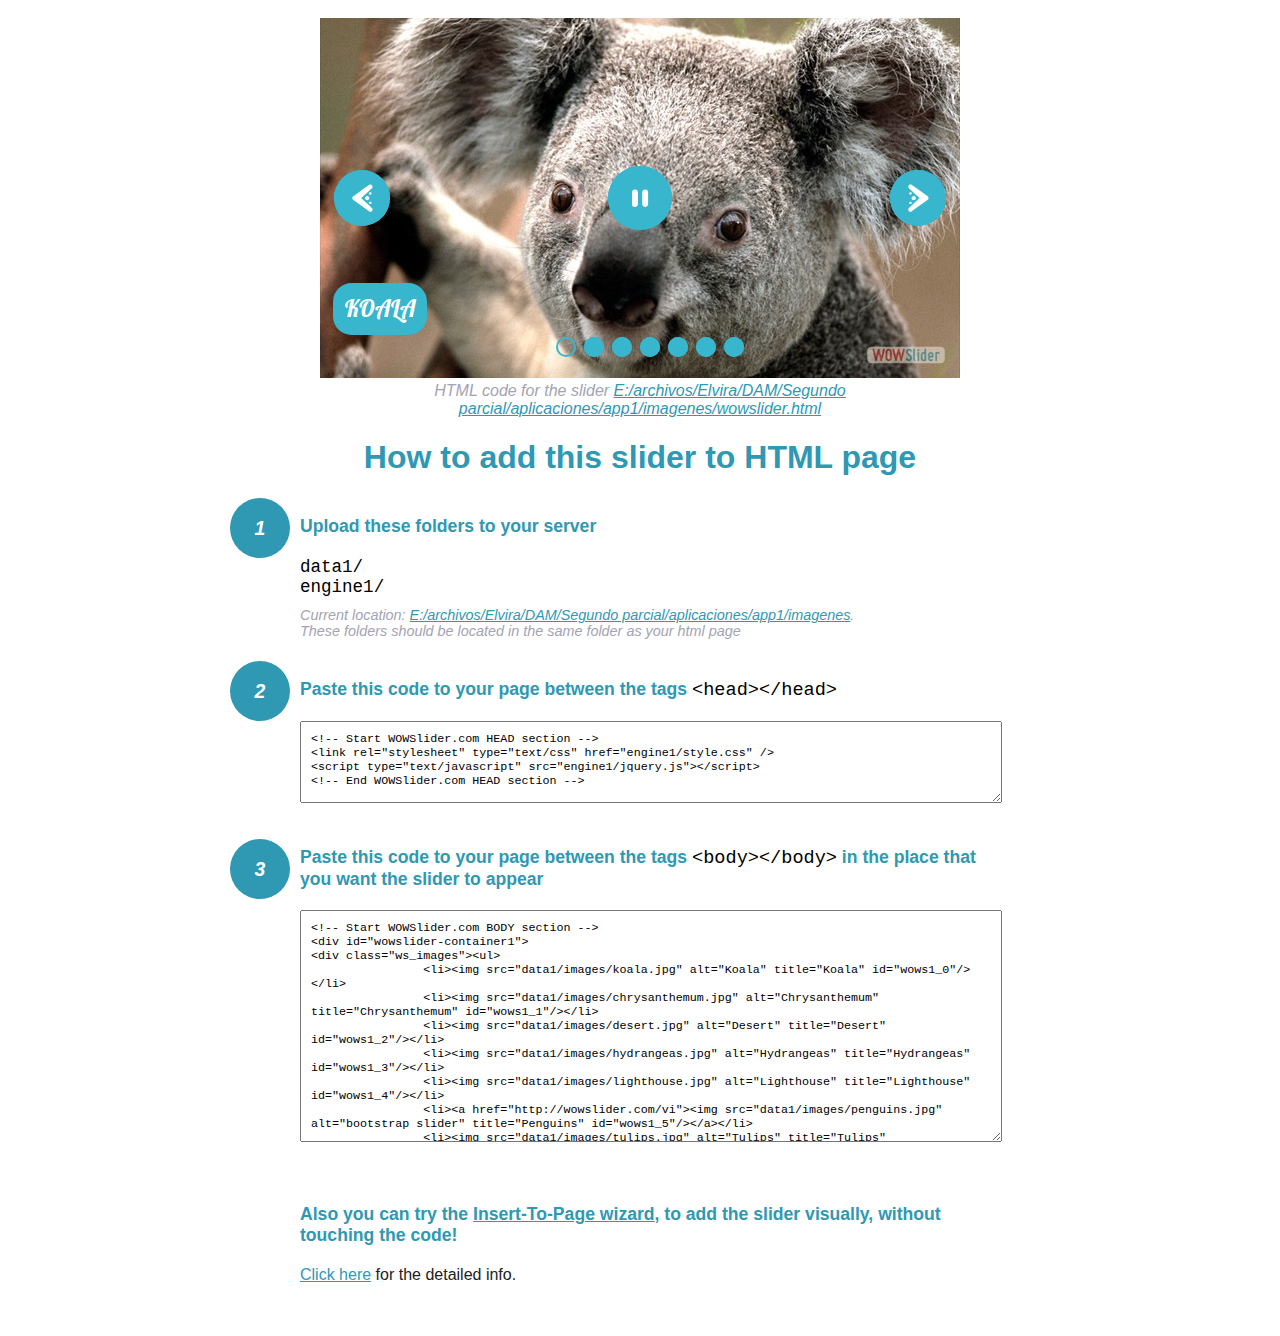
<file: wowslider-howto.html>
<!DOCTYPE html>
<html>
<head>
	<title>WOWSlider</title>
	<meta http-equiv="content-type" content="text/html; charset=utf-8" />
	<meta name="description" content="WOWSlider" />
	
	<!-- Start WOWSlider.com HEAD section --> <!-- add to the <head> of your page -->
	<link rel="stylesheet" type="text/css" href="engine1/style.css" />
	<script type="text/javascript" src="engine1/jquery.js"></script>
	<!-- End WOWSlider.com HEAD section -->


<style>
.instuction {
	font-family: sans-serif, Arial;
	display: block;
	margin: 0 auto;
	max-width: 820px;
	width: 100%;
	padding: 0 70px;
	color: #222;
	-webkit-box-sizing: border-box;
	-moz-box-sizing: border-box;
	box-sizing: border-box;
}
.instuction h1 img {
	max-width: 170px;
	vertical-align: middle;
	margin-bottom: 10px;
}
.instuction h1 {
	color: #2F98B3;
	text-align: center;
}
.instuction h2 {
	position: relative;
	font-size: 1.1em;
	color: #2F98B3;
	margin-bottom: 20px;
	margin-top: 40px;
}
.instuction h2 span.num {
	position: absolute;
	left: -70px;
	top: -18px;
	display: inline-block;
	vertical-align: middle;
	font-style: italic;
	font-size: 1.1em;
	width: 60px;
	height: 60px;
	line-height: 60px;
	text-align: center;
	background: #2F98B3;
	color: #fff;
	border-radius: 50%;
}
.instuction .mono {
	color: #000;
	font-family: monospace;
	font-size: 1.3em;
	font-weight: normal;
}
.instuction li.mono {
	font-size: 1.5em;
}

.instuction ul {
	font-size: 0.9em;
	margin-top: 0;
	padding-left: 0;
	list-style: none;
}
.instuction .note {
	color: #A3A3B2;
	font-style: italic;
	padding-top: 10px;
}
.instuction p.note {
	text-align: center;
	padding-top: 0;
	margin-top: 4px;
}
.instuction textarea {
	font-size: 0.9em;
	min-height: 60px;
	padding: 10px;
	margin: 0;
	overflow: auto;
	max-width: 100%;
	width: 100%;
}
.instuction a,
.instuction a:visited {
	color: #2F98B3;
}
</style>


</head>
<body style="margin:auto">

<br>

<!-- Start WOWSlider.com BODY section --> <!-- add to the <body> of your page -->
<div id="wowslider-container1">
<div class="ws_images"><ul>
		<li><img src="data1/images/koala.jpg" alt="Koala" title="Koala" id="wows1_0"/></li>
		<li><img src="data1/images/chrysanthemum.jpg" alt="Chrysanthemum" title="Chrysanthemum" id="wows1_1"/></li>
		<li><img src="data1/images/desert.jpg" alt="Desert" title="Desert" id="wows1_2"/></li>
		<li><img src="data1/images/hydrangeas.jpg" alt="Hydrangeas" title="Hydrangeas" id="wows1_3"/></li>
		<li><img src="data1/images/lighthouse.jpg" alt="Lighthouse" title="Lighthouse" id="wows1_4"/></li>
		<li><a href="http://wowslider.com/vi"><img src="data1/images/penguins.jpg" alt="bootstrap slider" title="Penguins" id="wows1_5"/></a></li>
		<li><img src="data1/images/tulips.jpg" alt="Tulips" title="Tulips" id="wows1_6"/></li>
	</ul></div>
	<div class="ws_bullets"><div>
		<a href="#" title="Koala"><span><img src="data1/tooltips/koala.jpg" alt="Koala"/>1</span></a>
		<a href="#" title="Chrysanthemum"><span><img src="data1/tooltips/chrysanthemum.jpg" alt="Chrysanthemum"/>2</span></a>
		<a href="#" title="Desert"><span><img src="data1/tooltips/desert.jpg" alt="Desert"/>3</span></a>
		<a href="#" title="Hydrangeas"><span><img src="data1/tooltips/hydrangeas.jpg" alt="Hydrangeas"/>4</span></a>
		<a href="#" title="Lighthouse"><span><img src="data1/tooltips/lighthouse.jpg" alt="Lighthouse"/>5</span></a>
		<a href="#" title="Penguins"><span><img src="data1/tooltips/penguins.jpg" alt="Penguins"/>6</span></a>
		<a href="#" title="Tulips"><span><img src="data1/tooltips/tulips.jpg" alt="Tulips"/>7</span></a>
	</div></div><div class="ws_script" style="position:absolute;left:-99%"><a href="http://wowslider.net">jquery carousel</a> by WOWSlider.com v8.7</div>
<div class="ws_shadow"></div>
</div>	
<script type="text/javascript" src="engine1/wowslider.js"></script>
<script type="text/javascript" src="engine1/script.js"></script>
<!-- End WOWSlider.com BODY section -->


<div class="instuction">
	<p class="note">HTML code for the slider <a href="file:///E:/archivos/Elvira/DAM/Segundo parcial/aplicaciones/app1/imagenes/wowslider.html">E:/archivos/Elvira/DAM/Segundo parcial/aplicaciones/app1/imagenes/wowslider.html</a></p>

	<h1>
		How to add this slider to HTML page
	</h1>

	<h2><span class="num">1</span> Upload these folders to your server</h2>
	<ul>
		<li class="mono">data1/</li>
		<li class="mono">engine1/</li>
		<li class="note">Current location: <a href="file:///E:/archivos/Elvira/DAM/Segundo parcial/aplicaciones/app1/imagenes">E:/archivos/Elvira/DAM/Segundo parcial/aplicaciones/app1/imagenes</a>. <br>These folders should be located in the same folder as your html page</li>
	</ul>

	<h2><span class="num">2</span> Paste this code to your page between the tags <span class="mono">&lt;head&gt;&lt;/head&gt;</span></h2>
	<textarea onclick="this.select()">&lt;!-- Start WOWSlider.com HEAD section --&gt;
&lt;link rel=&quot;stylesheet&quot; type=&quot;text/css&quot; href=&quot;engine1/style.css&quot; /&gt;
&lt;script type=&quot;text/javascript&quot; src=&quot;engine1/jquery.js&quot;&gt;&lt;/script&gt;
&lt;!-- End WOWSlider.com HEAD section --&gt;</textarea>


	<h2><span class="num" style="top: -8px;">3</span> Paste this code to your page between the tags <span class="mono">&lt;body&gt;&lt;/body&gt;</span> in the place that you want the slider to appear</h2>
	<textarea onclick="this.select()" rows="15">&lt;!-- Start WOWSlider.com BODY section --&gt;
&lt;div id=&quot;wowslider-container1&quot;&gt;
&lt;div class=&quot;ws_images&quot;&gt;&lt;ul&gt;
		&lt;li&gt;&lt;img src=&quot;data1/images/koala.jpg&quot; alt=&quot;Koala&quot; title=&quot;Koala&quot; id=&quot;wows1_0&quot;/&gt;&lt;/li&gt;
		&lt;li&gt;&lt;img src=&quot;data1/images/chrysanthemum.jpg&quot; alt=&quot;Chrysanthemum&quot; title=&quot;Chrysanthemum&quot; id=&quot;wows1_1&quot;/&gt;&lt;/li&gt;
		&lt;li&gt;&lt;img src=&quot;data1/images/desert.jpg&quot; alt=&quot;Desert&quot; title=&quot;Desert&quot; id=&quot;wows1_2&quot;/&gt;&lt;/li&gt;
		&lt;li&gt;&lt;img src=&quot;data1/images/hydrangeas.jpg&quot; alt=&quot;Hydrangeas&quot; title=&quot;Hydrangeas&quot; id=&quot;wows1_3&quot;/&gt;&lt;/li&gt;
		&lt;li&gt;&lt;img src=&quot;data1/images/lighthouse.jpg&quot; alt=&quot;Lighthouse&quot; title=&quot;Lighthouse&quot; id=&quot;wows1_4&quot;/&gt;&lt;/li&gt;
		&lt;li&gt;&lt;a href=&quot;http://wowslider.com/vi&quot;&gt;&lt;img src=&quot;data1/images/penguins.jpg&quot; alt=&quot;bootstrap slider&quot; title=&quot;Penguins&quot; id=&quot;wows1_5&quot;/&gt;&lt;/a&gt;&lt;/li&gt;
		&lt;li&gt;&lt;img src=&quot;data1/images/tulips.jpg&quot; alt=&quot;Tulips&quot; title=&quot;Tulips&quot; id=&quot;wows1_6&quot;/&gt;&lt;/li&gt;
	&lt;/ul&gt;&lt;/div&gt;
	&lt;div class=&quot;ws_bullets&quot;&gt;&lt;div&gt;
		&lt;a href=&quot;#&quot; title=&quot;Koala&quot;&gt;&lt;span&gt;&lt;img src=&quot;data1/tooltips/koala.jpg&quot; alt=&quot;Koala&quot;/&gt;1&lt;/span&gt;&lt;/a&gt;
		&lt;a href=&quot;#&quot; title=&quot;Chrysanthemum&quot;&gt;&lt;span&gt;&lt;img src=&quot;data1/tooltips/chrysanthemum.jpg&quot; alt=&quot;Chrysanthemum&quot;/&gt;2&lt;/span&gt;&lt;/a&gt;
		&lt;a href=&quot;#&quot; title=&quot;Desert&quot;&gt;&lt;span&gt;&lt;img src=&quot;data1/tooltips/desert.jpg&quot; alt=&quot;Desert&quot;/&gt;3&lt;/span&gt;&lt;/a&gt;
		&lt;a href=&quot;#&quot; title=&quot;Hydrangeas&quot;&gt;&lt;span&gt;&lt;img src=&quot;data1/tooltips/hydrangeas.jpg&quot; alt=&quot;Hydrangeas&quot;/&gt;4&lt;/span&gt;&lt;/a&gt;
		&lt;a href=&quot;#&quot; title=&quot;Lighthouse&quot;&gt;&lt;span&gt;&lt;img src=&quot;data1/tooltips/lighthouse.jpg&quot; alt=&quot;Lighthouse&quot;/&gt;5&lt;/span&gt;&lt;/a&gt;
		&lt;a href=&quot;#&quot; title=&quot;Penguins&quot;&gt;&lt;span&gt;&lt;img src=&quot;data1/tooltips/penguins.jpg&quot; alt=&quot;Penguins&quot;/&gt;6&lt;/span&gt;&lt;/a&gt;
		&lt;a href=&quot;#&quot; title=&quot;Tulips&quot;&gt;&lt;span&gt;&lt;img src=&quot;data1/tooltips/tulips.jpg&quot; alt=&quot;Tulips&quot;/&gt;7&lt;/span&gt;&lt;/a&gt;
	&lt;/div&gt;&lt;/div&gt;&lt;div class=&quot;ws_script&quot; style=&quot;position:absolute;left:-99%&quot;&gt;&lt;a href=&quot;http://wowslider.net&quot;&gt;jquery carousel&lt;/a&gt; by WOWSlider.com v8.7&lt;/div&gt;
&lt;div class=&quot;ws_shadow&quot;&gt;&lt;/div&gt;
&lt;/div&gt;	
&lt;script type=&quot;text/javascript&quot; src=&quot;engine1/wowslider.js&quot;&gt;&lt;/script&gt;
&lt;script type=&quot;text/javascript&quot; src=&quot;engine1/script.js&quot;&gt;&lt;/script&gt;
&lt;!-- End WOWSlider.com BODY section --&gt;</textarea>

<br><br>
<h2>Also you can try the <a href="http://wowslider.com/help/add-wowslider-to-page-2.html" target="_blank">Insert-To-Page wizard</a>, to add the slider visually, without touching the code!</h2>
<p>
	<a href="http://wowslider.com/help/add-wowslider-to-page-2.html" target="_blank">Click here</a> for the detailed info.
</p>
</div>

<br><br>
</body>
</html>
</file>
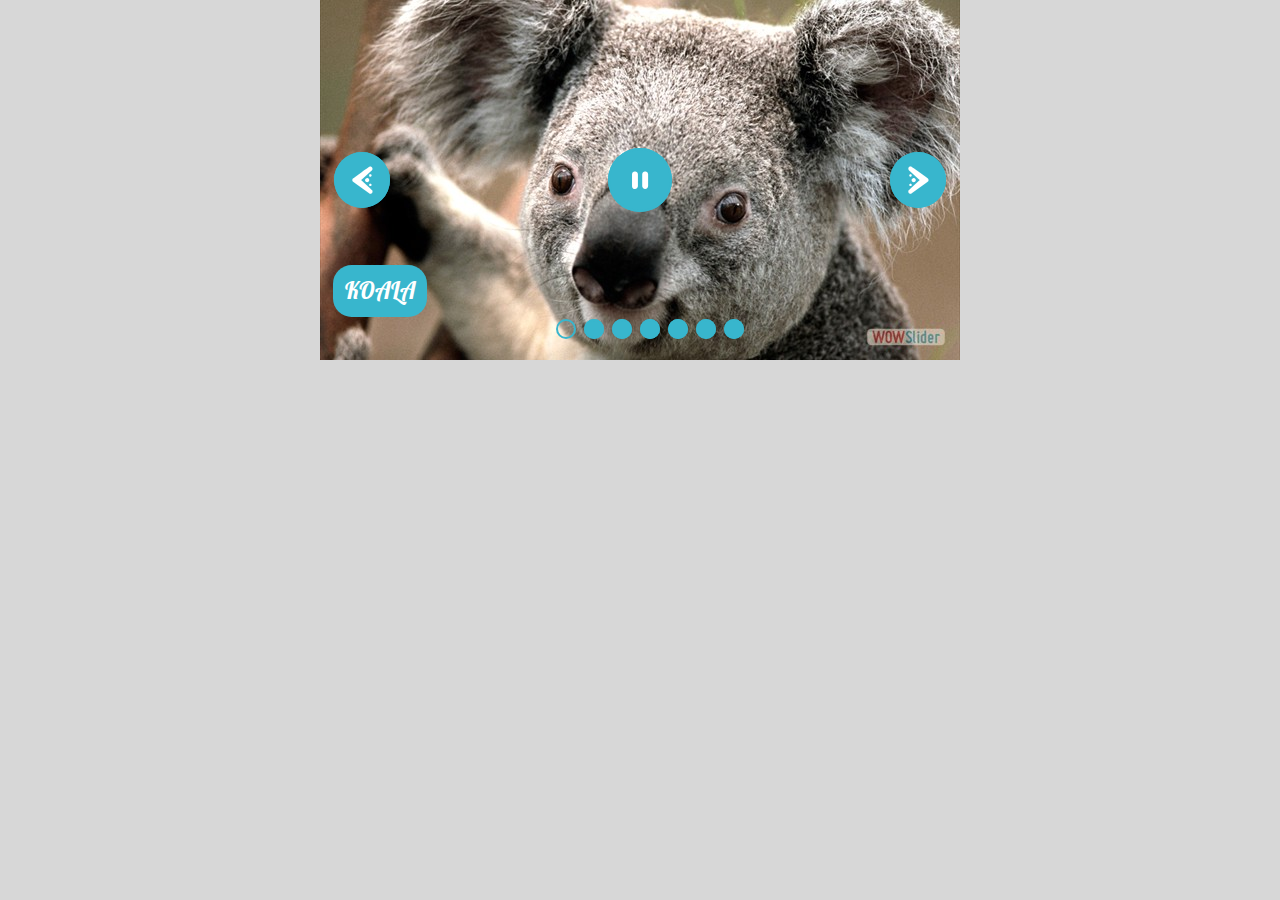
<file: wowslider.html>
<!DOCTYPE html>
<html>
<head>
	<title>Visor1</title>
	<meta http-equiv="content-type" content="text/html; charset=utf-8" />
	<meta name="description" content="Made with WOW Slider - Create beautiful, responsive image sliders in a few clicks. Awesome skins and animations. Jquery carousel" />
	
	<!-- Start WOWSlider.com HEAD section --> <!-- add to the <head> of your page -->
	<link rel="stylesheet" type="text/css" href="engine1/style.css" />
	<script type="text/javascript" src="engine1/jquery.js"></script>
	<!-- End WOWSlider.com HEAD section -->

</head>
<body style="background-color:#d7d7d7;margin:auto">
	
	<!-- Start WOWSlider.com BODY section --> <!-- add to the <body> of your page -->
	<div id="wowslider-container1">
	<div class="ws_images"><ul>
		<li><img src="data1/images/koala.jpg" alt="Koala" title="Koala" id="wows1_0"/></li>
		<li><img src="data1/images/chrysanthemum.jpg" alt="Chrysanthemum" title="Chrysanthemum" id="wows1_1"/></li>
		<li><img src="data1/images/desert.jpg" alt="Desert" title="Desert" id="wows1_2"/></li>
		<li><img src="data1/images/hydrangeas.jpg" alt="Hydrangeas" title="Hydrangeas" id="wows1_3"/></li>
		<li><img src="data1/images/lighthouse.jpg" alt="Lighthouse" title="Lighthouse" id="wows1_4"/></li>
		<li><a href="http://wowslider.com/vi"><img src="data1/images/penguins.jpg" alt="bootstrap slider" title="Penguins" id="wows1_5"/></a></li>
		<li><img src="data1/images/tulips.jpg" alt="Tulips" title="Tulips" id="wows1_6"/></li>
	</ul></div>
	<div class="ws_bullets"><div>
		<a href="#" title="Koala"><span><img src="data1/tooltips/koala.jpg" alt="Koala"/>1</span></a>
		<a href="#" title="Chrysanthemum"><span><img src="data1/tooltips/chrysanthemum.jpg" alt="Chrysanthemum"/>2</span></a>
		<a href="#" title="Desert"><span><img src="data1/tooltips/desert.jpg" alt="Desert"/>3</span></a>
		<a href="#" title="Hydrangeas"><span><img src="data1/tooltips/hydrangeas.jpg" alt="Hydrangeas"/>4</span></a>
		<a href="#" title="Lighthouse"><span><img src="data1/tooltips/lighthouse.jpg" alt="Lighthouse"/>5</span></a>
		<a href="#" title="Penguins"><span><img src="data1/tooltips/penguins.jpg" alt="Penguins"/>6</span></a>
		<a href="#" title="Tulips"><span><img src="data1/tooltips/tulips.jpg" alt="Tulips"/>7</span></a>
	</div></div><div class="ws_script" style="position:absolute;left:-99%"><a href="http://wowslider.net">jquery carousel</a> by WOWSlider.com v8.7</div>
	<div class="ws_shadow"></div>
	</div>	
	<script type="text/javascript" src="engine1/wowslider.js"></script>
	<script type="text/javascript" src="engine1/script.js"></script>
	<!-- End WOWSlider.com BODY section -->

</body>
</html>
</file>
<file: engine1/style.css>
/*
 *	generated by WOW Slider 8.7
 *	template Slim
 */
@import url(https://fonts.googleapis.com/css?family=Lobster&subset=latin,latin-ext,cyrillic);
@font-face {
  font-family: 'ws-ctrl-slim';
  src: url('ws-ctrl-slim.eot');
  src: url('ws-ctrl-slim.eot#iefix') format('embedded-opentype'),
       url('ws-ctrl-slim.svg#ws-ctrl-slim') format('svg');
  font-weight: normal;
  font-style: normal;
}
@font-face {
  font-family: 'ws-ctrl-slim';
  src: url('[data-uri]') format('woff'),
       url('[data-uri]') format('truetype');
}
#wowslider-container1 { 
	display: table;
	zoom: 1; 
	position: relative;
	width: 100%;
	max-width: 640px;
	max-height:360px;
	margin:0px auto 0px;
	z-index:90;
	text-align:left; /* reset align=center */
	font-size: 10px;
	text-shadow: none; /* fix some user styles */

	/* reset box-sizing (to boostrap friendly) */
	-webkit-box-sizing: content-box;
	-moz-box-sizing: content-box;
	box-sizing: content-box; 
}
* html #wowslider-container1{ width:640px }
#wowslider-container1 .ws_images ul{
	position:relative;
	width: 10000%; 
	height:100%;
	left:0;
	list-style:none;
	margin:0;
	padding:0;
	border-spacing:0;
	overflow: visible;
	/*table-layout:fixed;*/
}
#wowslider-container1 .ws_images ul li{
	position: relative;
	width:1%;
	height:100%;
	line-height:0; /*opera*/
	overflow: hidden;
	float:left;
	/*font-size:0;*/
	padding:0 0 0 0 !important;
	margin:0 0 0 0 !important;
}

#wowslider-container1 .ws_images{
	position: relative;
	left:0;
	top:0;
	height:100%;
	max-height:360px;
	max-width: 640px;
	vertical-align: top;
	border:none;
	overflow: hidden;
}
#wowslider-container1 .ws_images ul a{
	width:100%;
	height:100%;
	max-height:360px;
	display:block;
	color:transparent;
}
#wowslider-container1 img{
	max-width: none !important;
}
#wowslider-container1 .ws_images .ws_list img,
#wowslider-container1 .ws_images > div > img{
	width:100%;
	border:none 0;
	max-width: none;
	padding:0;
	margin:0;
}
#wowslider-container1 .ws_images > div > img {
	max-height:360px;
}

#wowslider-container1 .ws_images iframe {
	position: absolute;
	z-index: -1;
}

#wowslider-container1 .ws-title > div {
	display: inline-block !important;
}

#wowslider-container1 a{ 
	text-decoration: none; 
	outline: none; 
	border: none; 
}

#wowslider-container1  .ws_bullets { 
	float: left;
	position:absolute;
	z-index:70;
}
#wowslider-container1  .ws_bullets div{
	position:relative;
	float:left;
	font-size: 0px;
}
/* compatibility with Joomla styles */
#wowslider-container1  .ws_bullets a {
	line-height: 0;
}

#wowslider-container1  .ws_script{
	display:none;
}
#wowslider-container1 sound, 
#wowslider-container1 object{
	position:absolute;
}

/* prevent some of users reset styles */
#wowslider-container1 .ws_effect {
	position: static;
	width: 100%;
	height: 100%;
}

#wowslider-container1 .ws_photoItem {
	border: 2em solid #fff;
	margin-left: -2em;
	margin-top: -2em;
}
#wowslider-container1 .ws_cube_side {
	background: #A6A5A9;
}


#wowslider-container1.ws_gestures {
	cursor: -webkit-grab;
	cursor: -moz-grab;
	cursor: url("[data-uri]"), move;
}
#wowslider-container1.ws_gestures.ws_grabbing {
	cursor: -webkit-grabbing;
	cursor: -moz-grabbing;
	cursor: url("[data-uri]"), move;
}

/* hide controls when video start play */
#wowslider-container1.ws_video_playing .ws_bullets,
#wowslider-container1.ws_video_playing .ws_fullscreen,
#wowslider-container1.ws_video_playing .ws_next,
#wowslider-container1.ws_video_playing .ws_prev {
	display: none;
}


/* youtube/vimeo buttons */
#wowslider-container1 .ws_video_btn {
	position: absolute;
	display: none;
	cursor: pointer;
	top: 0;
	left: 0;
	width: 100%;
	height: 100%;
	z-index: 55;
}
#wowslider-container1 .ws_video_btn.ws_youtube,
#wowslider-container1 .ws_video_btn.ws_vimeo {
	display: block;
}
#wowslider-container1 .ws_video_btn div {
	position: absolute;
	background-image: url(./playvideo.png);
	background-size: 200%;
	top: 50%;
	left: 50%;
	width: 7em;
	height: 5em;
	margin-left: -3.5em;
	margin-top: -2.5em;
}
#wowslider-container1 .ws_video_btn.ws_youtube div {
	background-position: 0 0;
}
#wowslider-container1 .ws_video_btn.ws_youtube:hover div {
	background-position: 100% 0;
}
#wowslider-container1 .ws_video_btn.ws_vimeo div {
	background-position: 0 100%;
}
#wowslider-container1 .ws_video_btn.ws_vimeo:hover div {
	background-position: 100% 100%;
}

#wowslider-container1 .ws_playpause.ws_hide {
	display: none !important;
}

#wowslider-container1  .ws_bullets { 
	padding: 10px; 
}
#wowslider-container1 .ws_bullets a { 
	position:relative;
	display: inline-block;
	margin: 4px 4px;
	padding: 10px;
	width: 0;
	border-radius: 50%;
	box-shadow: inset 0 0 0 2px #38b6cd;
	background: #38b6cd;
	
	-webkit-transition: all 0.3s;
	transition: all 0.3s;
}
#wowslider-container1 .ws_bullets a.ws_selbull,
#wowslider-container1 .ws_bullets a:hover{
	background-color: transparent;
}


#wowslider-container1 a.ws_next,
#wowslider-container1 a.ws_prev {
	font: 2.8em "ws-ctrl-slim";
	z-index:60;
	color: #fff;
	overflow: hidden;
	width: 2em;
	height: 2em;
	margin-top:-1em;
	border-radius: 50%;

	background-color: #38b6cd;
	box-shadow: inset 0 0 0 2px #38b6cd;
	
	-webkit-transition: background-color .25s ease-in-out;
  	transition: background-color .25s ease-in-out;
}
#wowslider-container1 a.ws_next:hover,
#wowslider-container1 a.ws_prev:hover{
	background-color: transparent;
}
#wowslider-container1 a.ws_next {
	position:absolute;
	top:50%;
	right: 0.5em;
}
#wowslider-container1 a.ws_prev {
	position:absolute;
	top:50%;
	left: 0.5em;
}
#wowslider-container1 a.ws_next:after,
#wowslider-container1 a.ws_prev:after {
	display: block;
	text-align: center;
	line-height: 2em;	
	line-height: 2.1em\9; /* ie9 hack */
	
	-webkit-transition: color .4s ease;
  	transition: color .4s ease;
}
/* IE10+ hacks */
_:-ms-input-placeholder, :root #wowslider-container1 a.ws_next:after {line-height: 2.1em;}
_:-ms-input-placeholder, :root #wowslider-container1 a.ws_prev:after {line-height: 2.1em;}
#wowslider-container1 a.ws_next:after{
	content:'\e801';
}
#wowslider-container1 a.ws_prev:after{
	content:'\e800';
}

/*playpause*/
#wowslider-container1 .ws_playpause {
	position:absolute;
	top:50%;
	left: 50%;
	font: 2.8em "ws-ctrl-slim";
	color: #fff;
	z-index: 59;
	text-decoration: none;
	margin-top: -1.15em;
	margin-left: -1.15em;
	width: 2.3em;
	height: 2.3em;
	border-radius: 50%;
	overflow: hidden;

	background-color: #38b6cd;
	box-shadow: inset 0 0 0 2px #38b6cd;
	
	-webkit-transition: background-color .25s ease-in-out;
  	transition: background-color .25s ease-in-out;
}
#wowslider-container1 .ws_playpause:hover {
	background-color: transparent;
}
#wowslider-container1 .ws_playpause:after{
	display: block;
	text-align: center;
	line-height: 2.3em;
	line-height: 2.4em\9; /* ie9 hack */
	
	-webkit-transition: color .4s ease;
  	transition: color .4s ease;
}
/* IE10+ hacks */
_:-ms-input-placeholder, :root #wowslider-container1 .ws_playpause:after {line-height: 2.4em;}
#wowslider-container1 .ws_pause:after {
	content: '\e803';
}
#wowslider-container1 .ws_play:after {
	content: '\e802';
}/* bottom center */
#wowslider-container1  .ws_bullets {
	bottom:7px;
	left:50%;
}
#wowslider-container1  .ws_bullets div{
	left:-50%;
}
#wowslider-container1 .ws_bulframe span{
	visibility: visible;
	opacity: 1;
	position: absolute;
	width: 0; 
	height: 0; 
	border-left: 7px solid transparent;
	border-right: 7px solid transparent;
	border-top: 7px solid #38b6cd;

	bottom:-8px;
	margin-left:-7px;
	left:43px;
}#wowslider-container1 .ws-title{
	position: absolute;	
	font: 1.3em 'Lobster', Comic Sans MS, cursive;
	margin-right:10em;
	z-index: 50;
    color: #FFFFFF;
	left: 0;
	background: none;
	padding: 1em;
	bottom: 30px;
	top: auto;
	opacity: 1;
}
#wowslider-container1 .ws-title div,#wowslider-container1 .ws-title span{
	display:inline-block;
	padding: 0.5em;
	text-transform: uppercase;	
}
#wowslider-container1 .ws-title div{
	display:block;
	margin-top:0.5em;
	font-size: 1.1em;
	padding: 0.7em;
	line-height: 1.15em;
	background-color:#fff;
	color:#38b6cd;
	
	border-radius: 0.8em;
}
#wowslider-container1 .ws-title span{
	font-size: 1.8em;
	border-radius: 0.8em;
	background-color:#38b6cd;
}#wowslider-container1 .ws_images > ul{
	animation: wsBasic 28s infinite;
	-moz-animation: wsBasic 28s infinite;
	-webkit-animation: wsBasic 28s infinite;
}
@keyframes wsBasic{0%{left:-0%} 7.14%{left:-0%} 14.29%{left:-100%} 21.43%{left:-100%} 28.57%{left:-200%} 35.71%{left:-200%} 42.86%{left:-300%} 50%{left:-300%} 57.14%{left:-400%} 64.29%{left:-400%} 71.43%{left:-500%} 78.57%{left:-500%} 85.71%{left:-600%} 92.86%{left:-600%} }
@-moz-keyframes wsBasic{0%{left:-0%} 7.14%{left:-0%} 14.29%{left:-100%} 21.43%{left:-100%} 28.57%{left:-200%} 35.71%{left:-200%} 42.86%{left:-300%} 50%{left:-300%} 57.14%{left:-400%} 64.29%{left:-400%} 71.43%{left:-500%} 78.57%{left:-500%} 85.71%{left:-600%} 92.86%{left:-600%} }
@-webkit-keyframes wsBasic{0%{left:-0%} 7.14%{left:-0%} 14.29%{left:-100%} 21.43%{left:-100%} 28.57%{left:-200%} 35.71%{left:-200%} 42.86%{left:-300%} 50%{left:-300%} 57.14%{left:-400%} 64.29%{left:-400%} 71.43%{left:-500%} 78.57%{left:-500%} 85.71%{left:-600%} 92.86%{left:-600%} }

#wowslider-container1 .ws_bullets  a img{
	text-indent:0;
	display:block;
	bottom:15px;
	left:-43px;
	visibility:hidden;
	position:absolute;
    border: 1px solid #FFFFFF;
	max-width:none;
}
#wowslider-container1 .ws_bullets a:hover img{
	visibility:visible;
}

#wowslider-container1 .ws_bulframe div div{
	height:48px;
	overflow:visible;
	position:relative;
}
#wowslider-container1 .ws_bulframe div {
	left:0;
	overflow:hidden;
	position:relative;
	width:85px;
	background-color:#FFFFFF;
}
#wowslider-container1  .ws_bullets .ws_bulframe{
	display:none;
	bottom:30px;
	margin-left:8px;
	overflow:visible;
	position:absolute;
	cursor:pointer;
    border: 2px solid #38b6cd;
}#wowslider-container1 .ws_bulframe div div{
	height: auto;
}

@media all and (max-width:760px) {
	#wowslider-container1 .ws_fullscreen {
		display: block;
	}
}
@media all and (max-width:400px){
	#wowslider-container1 .ws_controls,
	#wowslider-container1 .ws_bullets,
	#wowslider-container1 .ws_thumbs{
		display: none
	}
}
</file>
